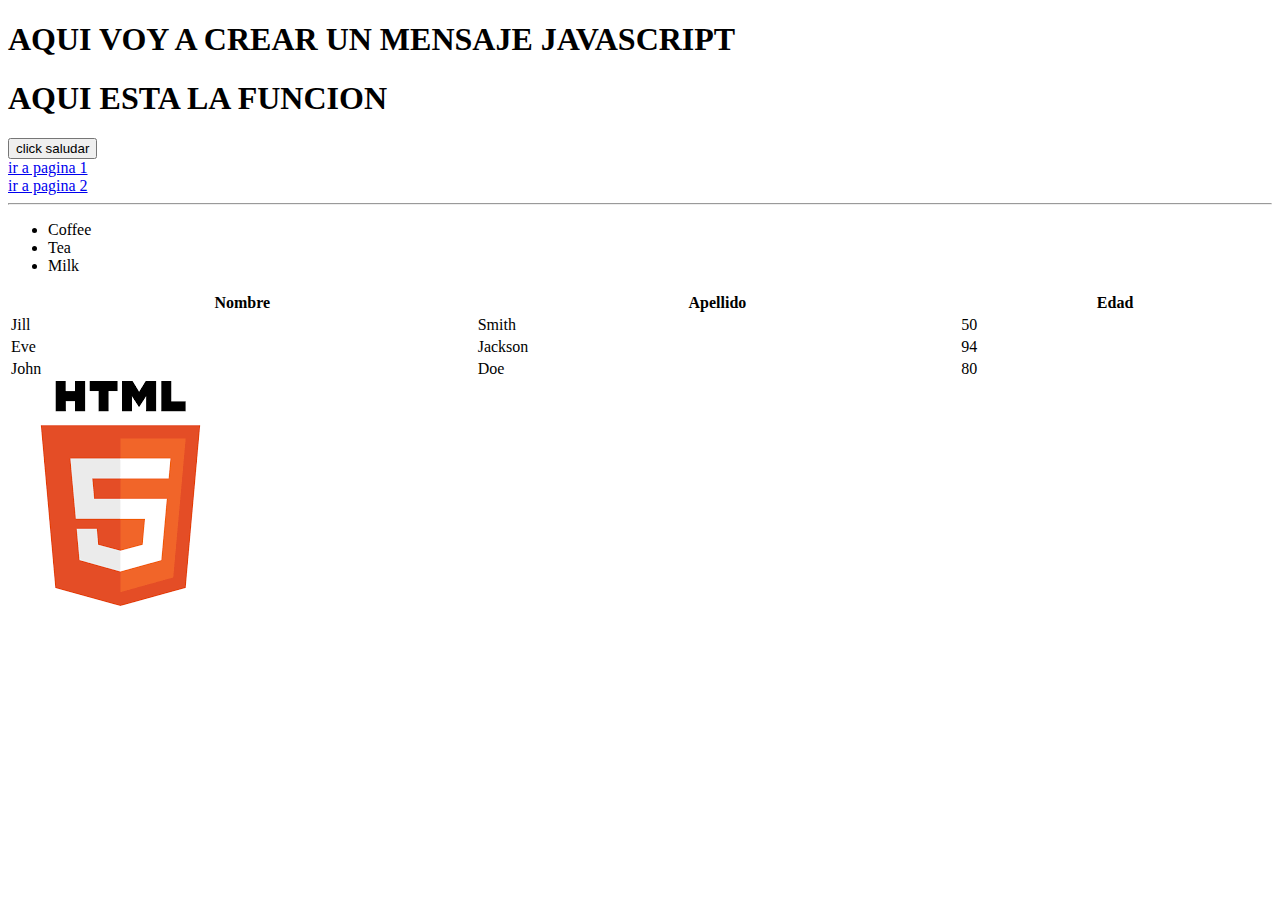
<file: index.html>
<!DOCTYPE html>
<html lang="en">

<head>
    <meta charset="UTF-8">
    <meta http-equiv="X-UA-Compatible" content="IE=edge">
    <meta name="viewport" content="width=device-width, initial-scale=1.0">
    <script src="js/js.js"></script>

    <title></title>
</head>

<body>
    <h1>AQUI VOY A CREAR UN MENSAJE JAVASCRIPT</h1>
    <h1>AQUI ESTA LA FUNCION </h1>
    <input type="button" onclick="saludo()" value="click saludar"><br>
    <a href="pagina1.html">ir a pagina 1</a>
    <br>
    <a href="pagina2.html">ir a pagina 2</a>
    <hr>
    <ul>
        <li>Coffee</li>
        <li>Tea</li>
        <li>Milk</li>
    </ul>
    <table style="width:100%">
        <tr>
            <th>Nombre</th>
            <th>Apellido</th>
            <th>Edad</th>
        </tr>
        <tr>
            <td>Jill</td>
            <td>Smith</td>
            <td>50</td>
        </tr>
        <tr>
            <td>Eve</td>
            <td>Jackson</td>
            <td>94</td>
        </tr>
        <tr>
            <td>John</td>
            <td>Doe</td>
            <td>80</td>
        </tr>
    </table>
    <img src="img/html.png" alt="html">

</body>

</html>
</file>
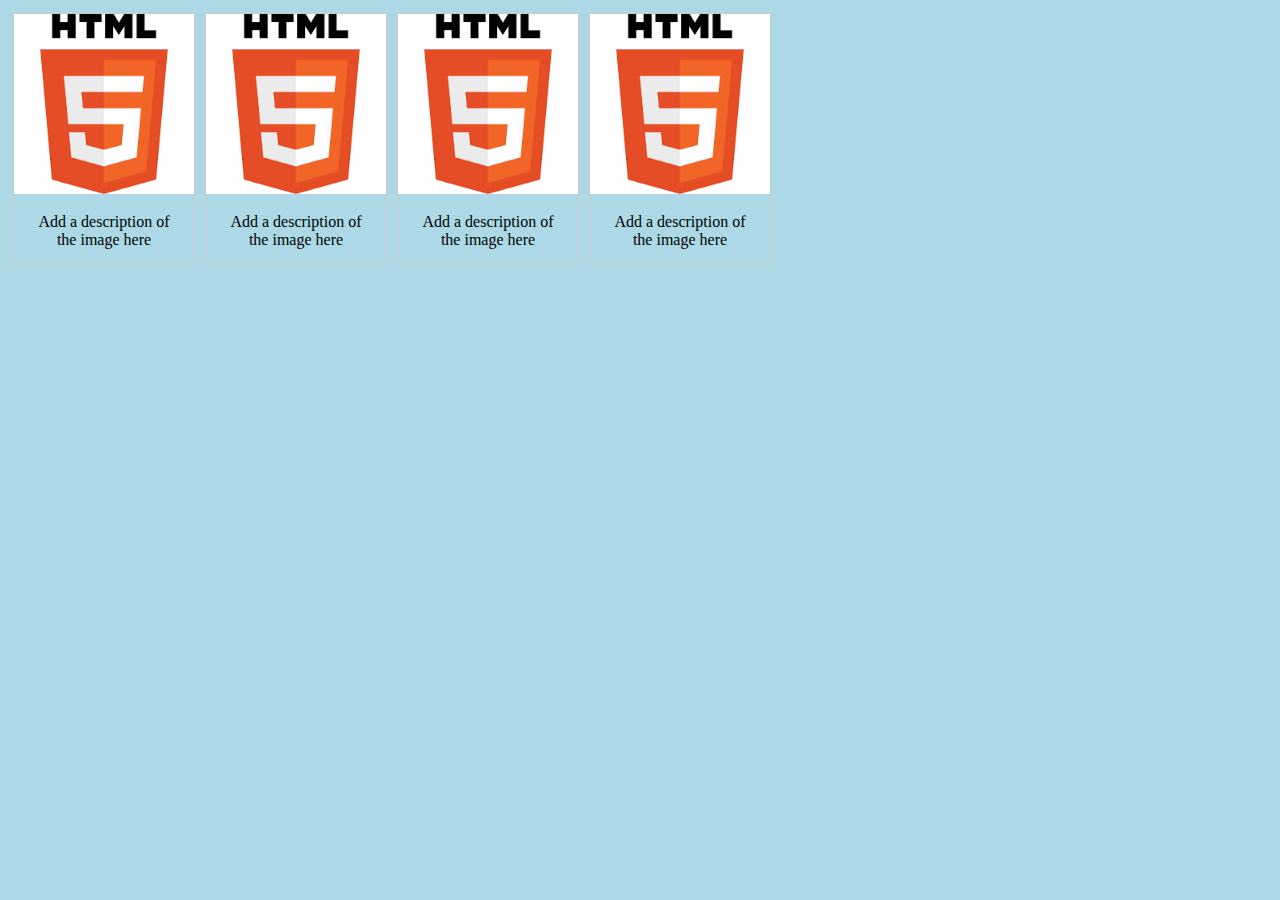
<file: pagina2.html>
<!DOCTYPE html>
<html lang="en">

<head>
    <meta charset="UTF-8">
    <meta http-equiv="X-UA-Compatible" content="IE=edge">
    <meta name="viewport" content="width=device-width, initial-scale=1.0">
    <link rel="stylesheet" href="css/css.css">
    <title>Document</title>
</head>

<body>
    <div class="gallery">
        <a target="_blank" href="img/html.png">
            <img src="img/html.png" alt="Cinque Terre" width="600" height="400">
        </a>
        <div class="desc">Add a description of the image here</div>
    </div>

    <div class="gallery">
        <a target="_blank" href="img/html.png">
            <img src="img/html.png" alt="Cinque Terre" width="600" height="400">
        </a>
        <div class="desc">Add a description of the image here</div>
    </div>
    <div class="gallery">
        <a target="_blank" href="img/html.png">
            <img src="img/html.png" alt="Cinque Terre" width="600" height="400">
        </a>
        <div class="desc">Add a description of the image here</div>
    </div>

    <div class="gallery">
        <a target="_blank" href="img/html.png">
            <img src="img/html.png" alt="Cinque Terre" width="600" height="400">
        </a>
        <div class="desc">Add a description of the image here</div>
    </div>
</body>

</html>
</file>
<file: css/css.css>
/*Aqui esta el color de fondo*/

body {
    background-color: lightblue;
}


/*Aqui estan los tipos de bordes*/

p.dotted {
    border-style: dotted;
}

p.dashed {
    border-style: dashed;
}

p.solid {
    border-style: solid;
}

p.double {
    border-style: double;
}

p.groove {
    border-style: groove;
}

p.ridge {
    border-style: ridge;
}

p.inset {
    border-style: inset;
}

p.outset {
    border-style: outset;
}

p.none {
    border-style: none;
}

p.hidden {
    border-style: hidden;
}

p.mix {
    border-style: dotted dashed solid double;
}


/* aqui hay margenes en un div*/


/*aqui esta el color del titulo1*/

h1 {
    background-color: black;
    color: white;
    text-align: center;
    font-family: "Lucida Console"
}

h2 {
    background-color: black;
    color: white;
    text-align: left;
    font-family: "Lucida Console"
}

h3 {
    background-color: black;
    color: white;
    text-align: right;
    font-family: "Lucida Console"
}


/*aqui hay una galeri de imagenes*/

div.gallery {
    margin: 5px;
    border: 1px solid #ccc;
    float: left;
    width: 180px;
}

div.gallery:hover {
    border: 1px solid #777;
}

div.gallery img {
    width: 100%;
    height: auto;
}

div.desc {
    padding: 15px;
    text-align: center;
}
</file>
